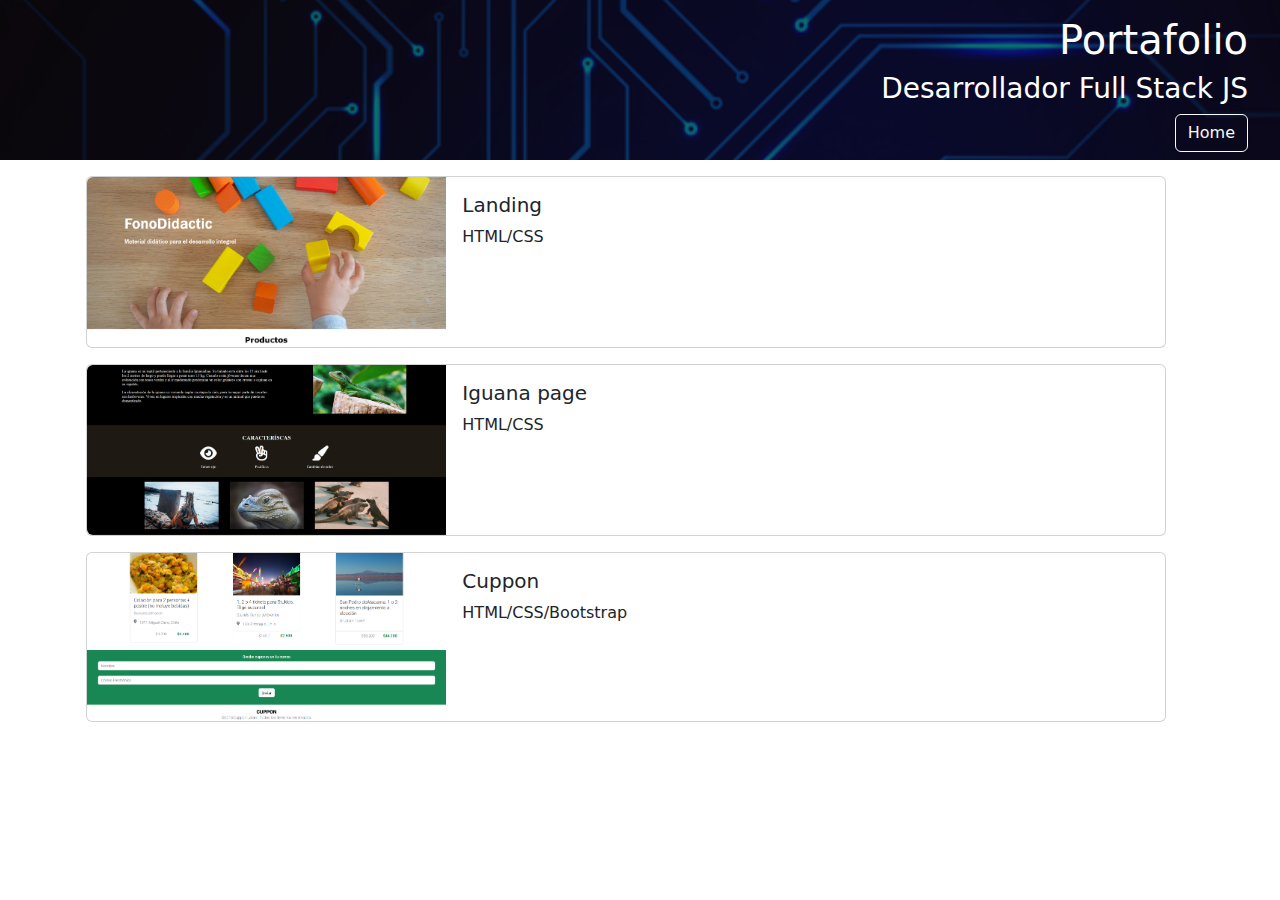
<file: Portafolio.html>
<!DOCTYPE html>
<html lang="es">
<head>
    <meta charset="UTF-8">
    <meta name="viewport" content="width=device-width, initial-scale=1.0">
    <title>Portafolio</title>
    <link rel="stylesheet" href="assets/estilo.css">
    <link href="https://cdn.jsdelivr.net/npm/bootstrap@5.3.3/dist/css/bootstrap.min.css" rel="stylesheet"
        integrity="sha384-QWTKZyjpPEjISv5WaRU9OFeRpok6YctnYmDr5pNlyT2bRjXh0JMhjY6hW+ALEwIH" crossorigin="anonymous">
</head>
<body>

    <header class="header">
        <div class= "text-end text-white">
            <h1>Portafolio</h1>
            <h3>Desarrollador Full Stack JS</h3> 
            <button type="button" class="btn btn-outline-light" href="./index.html">Home</button>           
        </div>
    </header>


    <div class="container p-3">
        <div class="card mb-3" style="max-width: 1080px;">
            <div class="row g-0">
              <div class="col-md-4">
                <img src="./assets/img/Landing.png" class="img-fluid rounded-start" alt="...">
              </div>
              <div class="col-md-8">
                <div class="card-body">
                  <h5 class="card-title">Landing </h5>
                  <p class="card-text">HTML/CSS</p>                  
                </div>
              </div>
            </div>
          </div>

          <div class="card mb-3" style="max-width: 1080px;">
            <div class="row g-0">
              <div class="col-md-4">
                <img src="./assets/img/Iguana-page.png" class="img-fluid rounded-start" alt="...">
              </div>
              <div class="col-md-8">
                <div class="card-body">
                  <h5 class="card-title">Iguana page</h5>
                  <p class="card-text">HTML/CSS</p>
                  
                </div>
              </div>
            </div>
          </div>

          <div class="card mb-3" style="max-width: 1080px;">
            <div class="row g-0">
              <div class="col-md-4">
                <img src="./assets/img/Cuppon.png" class="img-fluid rounded-start" alt="...">
              </div>
              <div class="col-md-8">
                <div class="card-body">
                  <h5 class="card-title">Cuppon</h5>
                  <p class="card-text">HTML/CSS/Bootstrap</p>
                </div>
              </div>
            </div>
          </div>
    </div>


</body>
</html>
</file>
<file: assets/estilo.css>
.header {
    background-image: url(../assets/img/fondo.png);
    background-size: cover;
    background-position: center;
    height: 10em;
    padding: 1em;
    padding-right: 2em;
}
</file>
